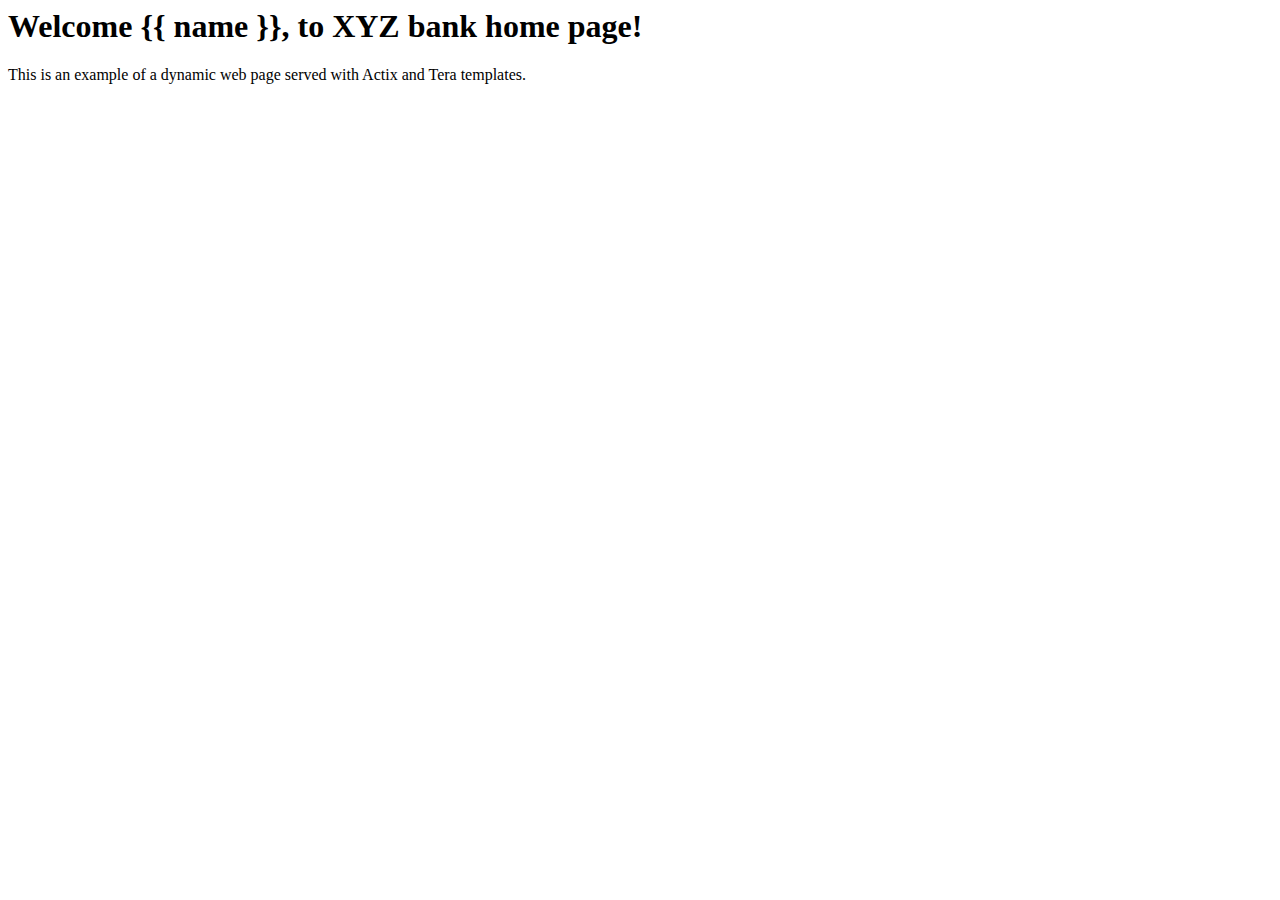
<file: tutor-web-app-ssr/static/iter1/index.html>
<html lang="en">
<head>
    <meta charset="UTF-8">
    <meta http-equiv="X-UA-Compatible" content="IE=edge">
    <meta name="viewport" content="width=device-width, initial-scale=1.0">
    <title>XYZ Bank Website</title>
</head>
<body>
    <h1>Welcome {{ name }}, to XYZ bank home page!</h1>
    <p>This is an example of a dynamic web page served with Actix and Tera templates.</p>
</body>
</html>
</file>
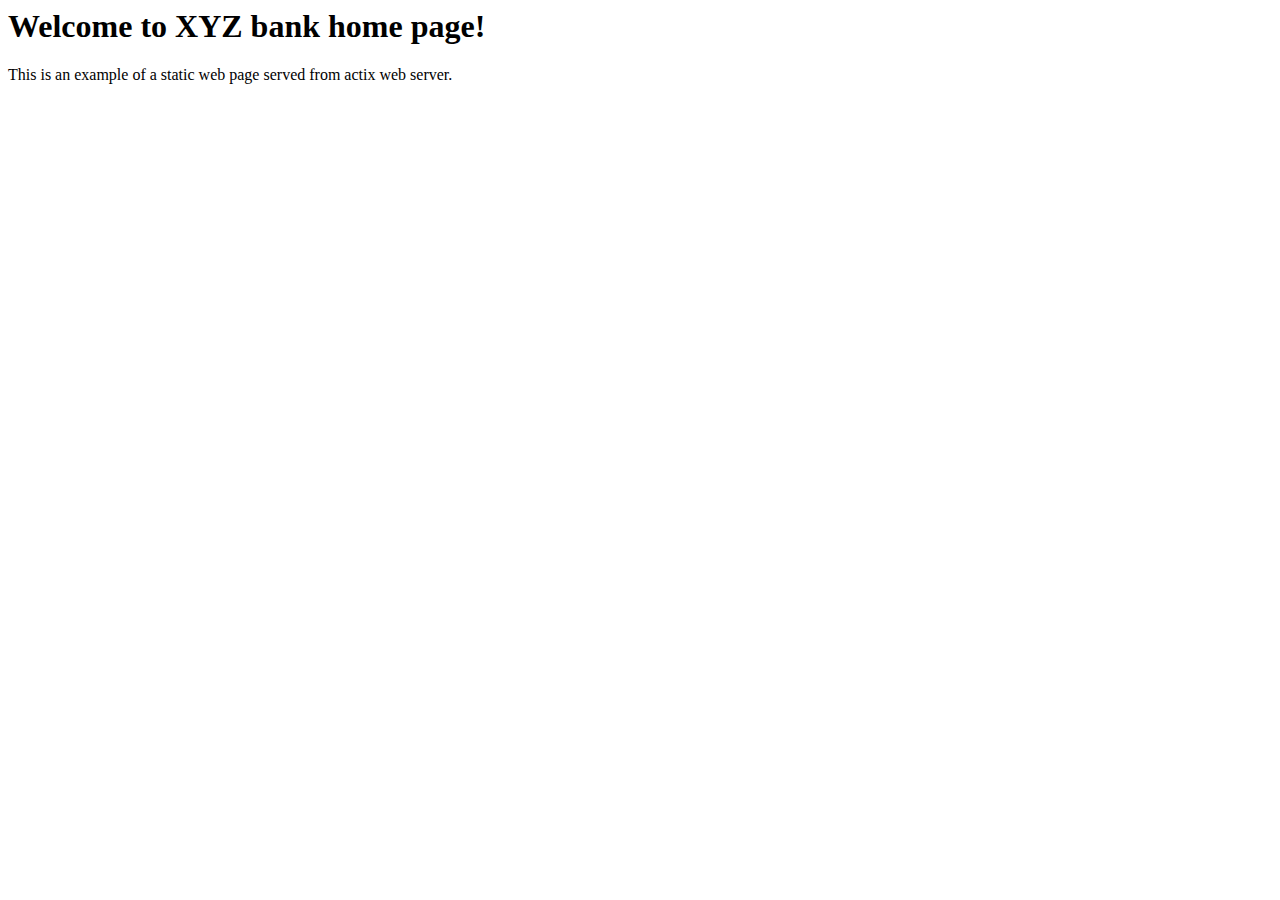
<file: tutor-web-app-ssr/static/static-web-page.html>
<html lang="en">
<head>
    <meta charset="UTF-8">
    <meta http-equiv="X-UA-Compatible" content="IE=edge">
    <meta name="viewport" content="width=device-width, initial-scale=1.0">
    <title>XYZ Bank Website</title>
</head>
<body>
    <h1>Welcome to XYZ bank home page!</h1>
    <p>This is an example of a static web page served from actix web server.</p>
</body>
</html>
</file>
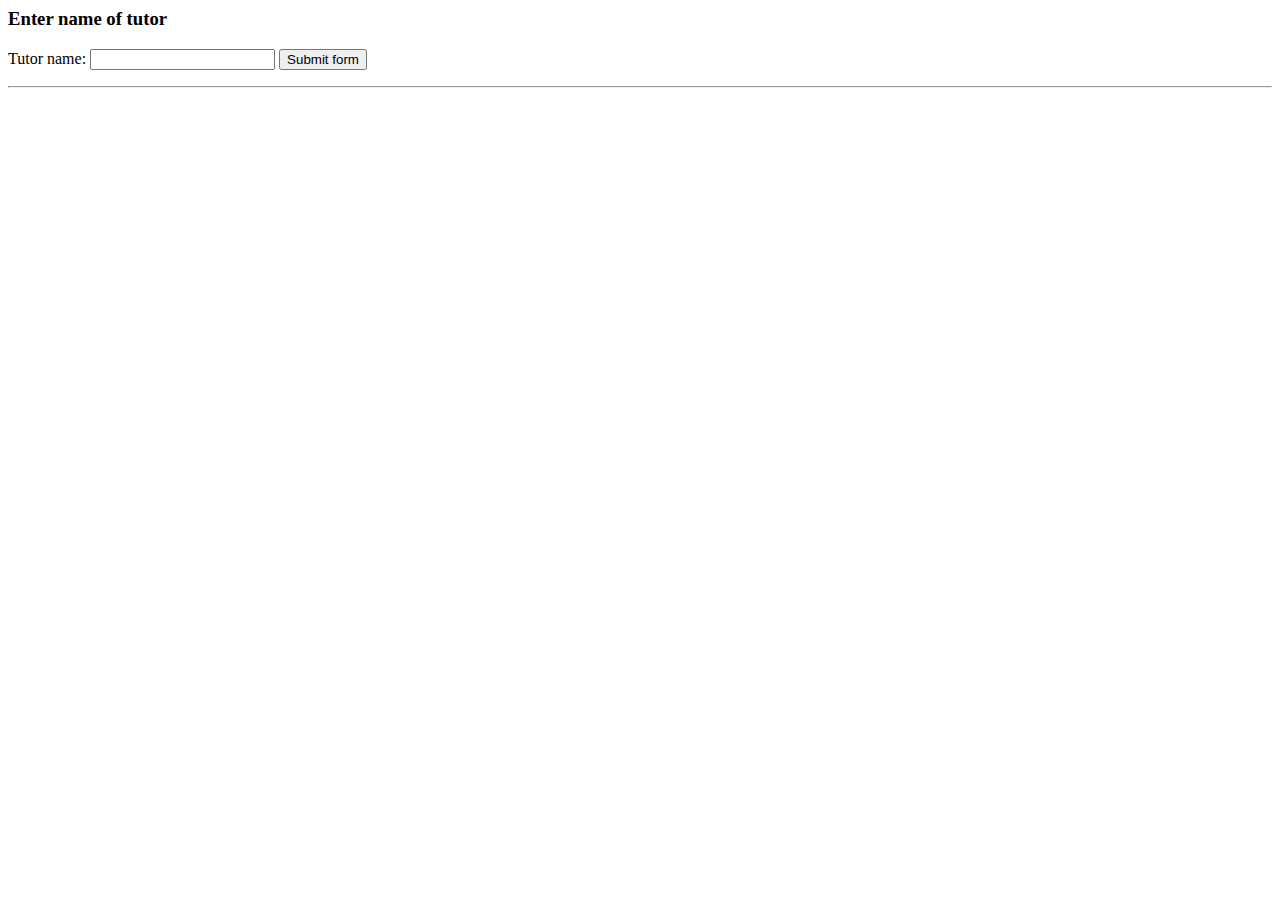
<file: tutor-web-app-ssr/static/iter2/form.html>
<html lang="en">
<head>
    <meta charset="UTF-8">
    <meta http-equiv="X-UA-Compatible" content="IE=edge">
    <meta name="viewport" content="width=device-width, initial-scale=1.0">
    <title>Forms with Actix & Rust</title>
</head>
<body>
    <h3>Enter name of tutor</h3>
    <form action="/tutors" method="post">
        <label>
            Tutor name:
            <input name="name">
        </label>
        <button type="submit">Submit form</button>
    </form>
    <hr>
</body>
</html>
</file>
